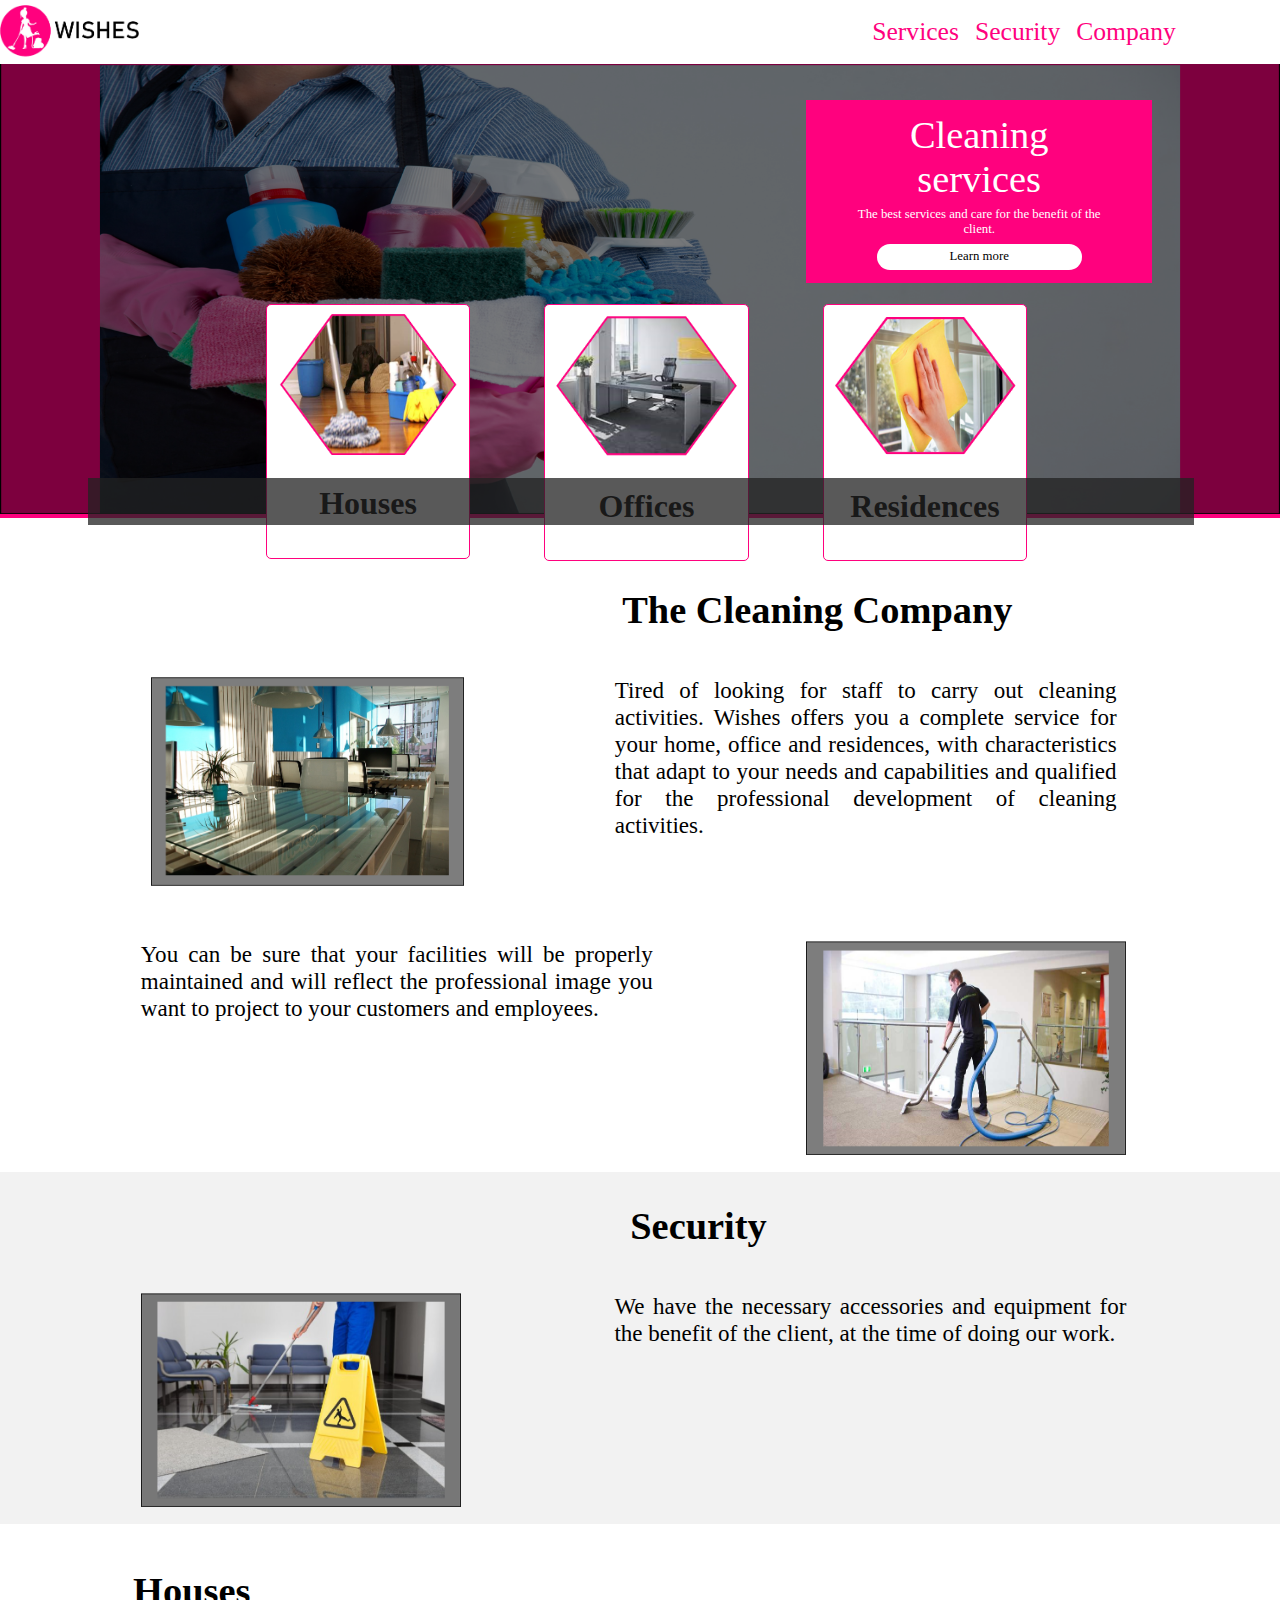
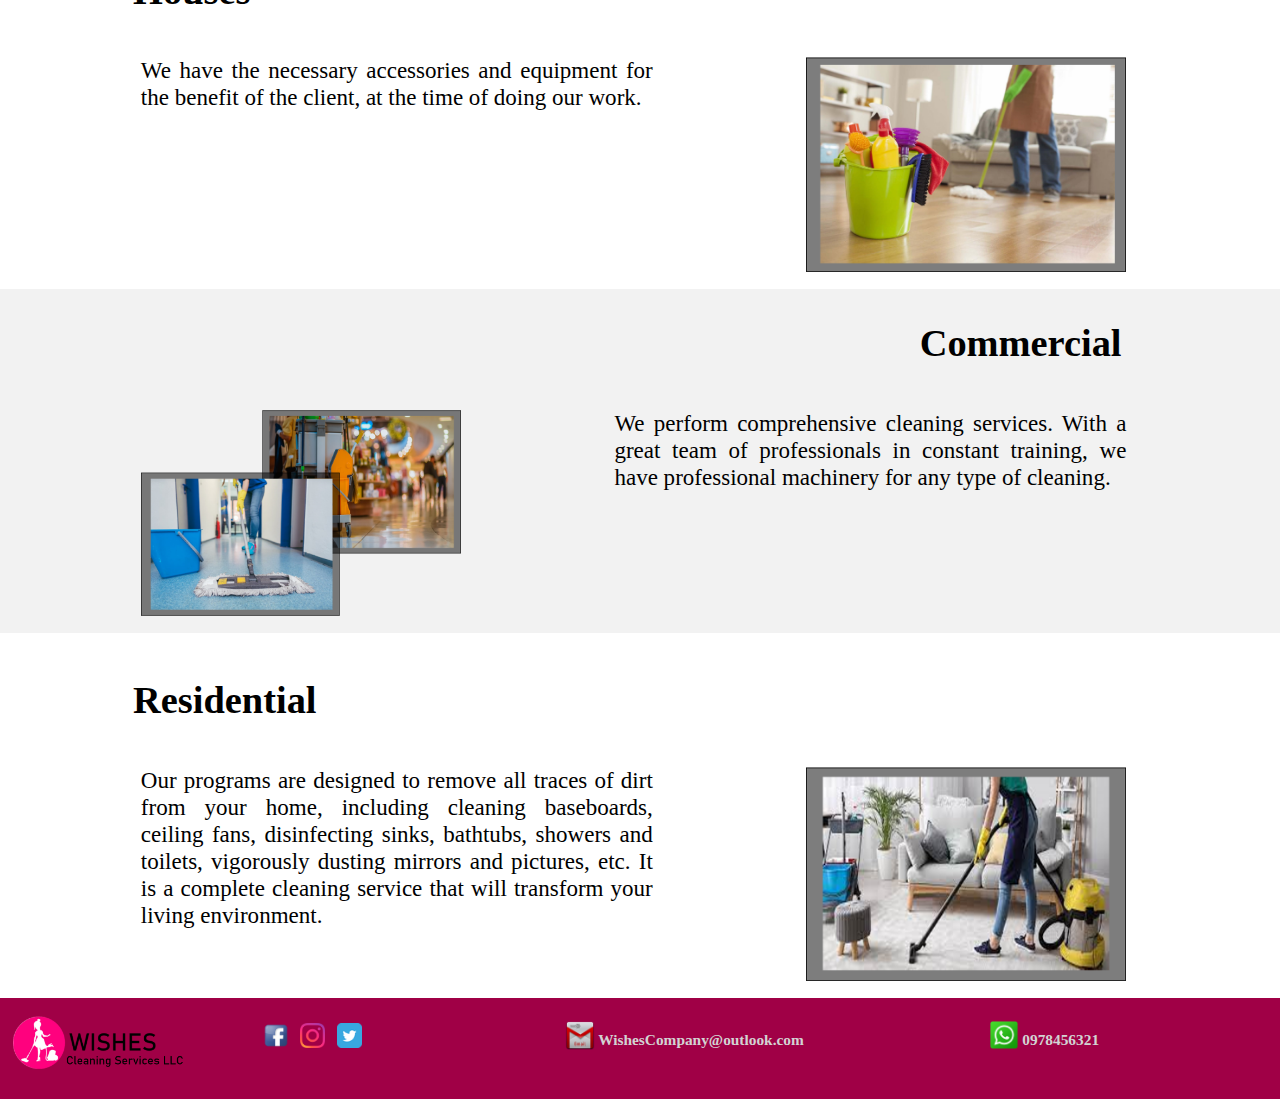
<file: index.html>
<!DOCTYPE html>
<!--
To change this license header, choose License Headers in Project Properties.
To change this template file, choose Tools | Templates
and open the template in the editor.
-->
<html>
    <head>
        <title>Wishes Cleaning Services LLC</title>
        <meta charset="UTF-8">
        <meta name="viewport" content="width=device-width, initial-scale=1.0">
        <link rel="icon" href="imagen/LOGO.png" type="image/png" />
        <link href="css/css.css" rel="stylesheet" type="text/css"/>
        <link href="css/menu.css" rel="stylesheet" type="text/css"/>
        <script src="js/JS.js" type="text/javascript"></script>
    </head>
    <body>

        <div class="contenedor">
            <div class="menuprincipal">
                <div class="logo">
                    <img width="60%" src="imagen/logoo.png" alt=""/>
                </div>
                <div class="espacio">

                </div>
                <div class="cajoBotones">

                    <button class="botones" onclick="dale('1')">Services</button>
                    <button class="botones" onclick="dale('2')">Security</button>
                    <button class="botones" onclick="dale('3')">Company</button>

                </div>
            </div>

            <div class="contendordos">
                <div class="contenedorimagen">
                    <img class="immg" width="100%" src="imagen/Imagen1.png" alt=""/>
                    <div class="contenedorAnuncio">
                        <div class="contendortITULO">
                            Cleaning services                           
                        </div> 
                        <div class="contendortITULOds">
                            The best services and care for the benefit of the client.

                        </div> 

                        <div class="contendortITULOds">
                            <button class="botonesCon" onclick="pag()">Learn more</button>
                        </div>

                    </div>
                </div> 
            </div>









            <div class="tercercontebedor">
                <div class="contenedordeAnuncios">
                    <div class="sombredo"></div>
                    <div class="cajones">
                        <div>
                            <img width="100%" src="imagen/casauno.png" alt=""/>

                        </div>
                        <div>
                            <h2>Houses</h2>
                        </div>

                    </div>
                    <div class="cajones">
                        <div>
                            <img width="100%" src="imagen/oficina.png" alt=""/>

                        </div>
                        <div>
                            <h2>Offices</h2>
                        </div>

                    </div>
                    <div class="cajones">
                        <div>
                            <img width="100%" src="imagen/resid.png" alt=""/>

                        </div>
                        <div>
                            <h2>Residences</h2>
                        </div>

                    </div>

                </div>

            </div>

















            <div id="ppp" class="cuartoContenedor">
                <div class="titdos">
                    <h1>The Cleaning Company </h1>
                </div>
                <div class="imagneuno">
                    <div class="contendorimagenuino">  
                        <img width="100%" src="imagen/seguridaduno.png" alt=""/>
                    </div>
                    <div class="contendorimagenuino1">
                        Tired of looking for staff to carry out cleaning activities. Wishes offers you a complete service for your home, office and residences, with characteristics that adapt to your needs and capabilities and qualified for the professional development of cleaning activities.
                    </div>

                </div>
            </div> 

            <div class="cuartoContenedorF">
                <div class="imagneuno">
                    <div class="contendorimagenuino1">
                        You can be sure that your facilities will be properly maintained and will reflect the professional image you want to project to your customers and employees. 
                    </div>
                    <div class="contendorimagenuino">  
                        <img width="100%" src="imagen/ooff.png" alt=""/>
                    </div>


                </div>
            </div> 



            <div class="cuartoContenedorD">
                <div class="titdos">
                    <h1 class="justi">Security</h1>
                </div>
                <div class="imagneuno">
                    <div class="contendorimagenuino">  
                        <img width="100%" src="imagen/ofi.png" alt=""/>
                    </div>
                    <div class="contendorimagenuino1">
                        We have the necessary accessories and equipment for the benefit of the client, at the time of doing our work.  
                    </div>

                </div>
            </div> 
            
             <div class="cuartoContenedorF">
                <div class="tit">
                    <h1 class="justir">Houses</h1>
                </div>
                <div class="imagneuno">
                   
                    <div class="contendorimagenuino1">
                        We have the necessary accessories and equipment for the benefit of the client, at the time of doing our work.  
                    </div>
                     <div class="contendorimagenuino">  
                        <img width="100%" src="imagen/CASADOS.png" alt=""/>
                    </div>

                </div>
            </div> 
            
            
            
                <div class="cuartoContenedorD">
                     <div class="titdos">
                    <h1 class="cambioletra">Commercial</h1>
                </div>
                <div class="imagneuno">
                     <div class="contendorimagenuino">  
                        <img width="100%" src="imagen/compa.png" alt=""/>
                    </div>
                    <div class="contendorimagenuino1">
                        We perform comprehensive cleaning services. With a great team of professionals in constant training, we have professional machinery for any type of cleaning. 
                    </div>
                   


                </div>
            </div> 


            
             <div class="cuartoContenedorF">
                <div class="tit">
                    <h1 class="justir">Residential</h1>
                </div>
                <div class="imagneuno">
                     <div class="contendorimagenuino1">
                      Our programs are designed to remove all traces of dirt from your home, including cleaning baseboards, ceiling fans, disinfecting sinks, bathtubs, showers and toilets, vigorously dusting mirrors and pictures, etc. It is a complete cleaning service that will transform your living environment.
                    
                    </div>
                     <div class="contendorimagenuino">  
                         <img width="100%" src="imagen/red.png" alt=""/>
                    </div>
                   
                   

                </div>
            </div> 
            
            
            
            


            <div class="seguridda"></div>


            <div class="pie">
                <div class="pieuno">
                    <div class="pielogo">
                        <img width="80%" src="imagen/logoo_1.png" alt=""/>
                    </div>                    
                    <div class="redes">
                        <div class="redesuni">
                            <img width="100%" src="imagen/face.ico" alt=""/>
                        </div> 
                        <div class="redesuni">
                            <img width="100%" src="imagen/inst.ico" alt=""/>
                        </div> 
                        <div class="redesuni">
                            <img width="100%" src="imagen/twi.ico" alt=""/>
                        </div>                         
                    </div>  

                    <div class="redesCo">
                        <div class="redesunCORREO">
                            <img width="100%" src="imagen/correo.ico" alt=""/>

                        </div>
                        <div class="lab">
                            <h4>WishesCompany@outlook.com</h4>
                        </div>

                    </div>
                    
                     <div class="redesCo">
                        <div class="redesunCORREO">
                            <img width="100%" src="imagen/what.ico" alt=""/>
                                            
                        </div>
                          <div class="lab">
                              <h4>0978456321</h4>
                          </div>

                    </div>

                </div>  


            </div>





        </div>

    </body>
</html>
</file>
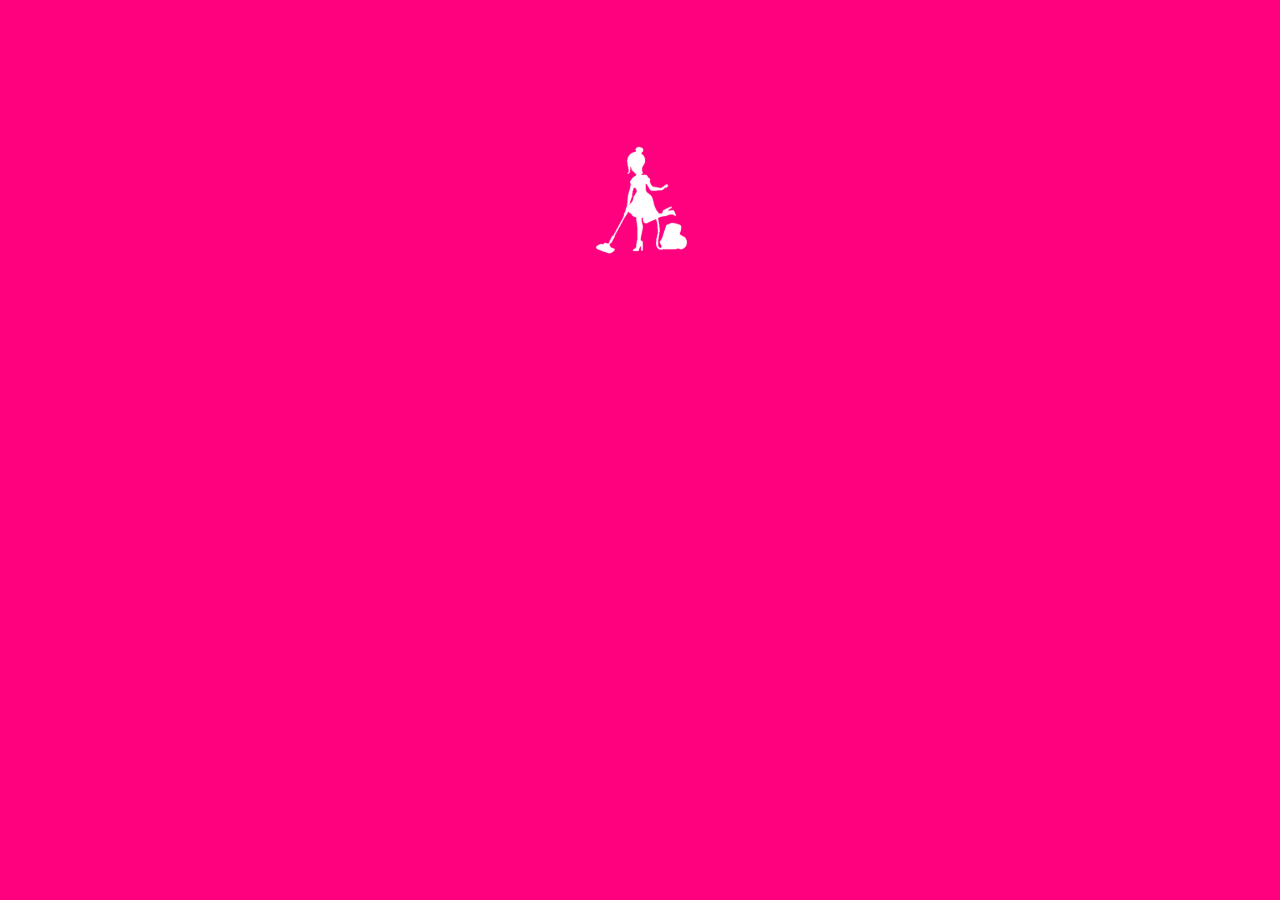
<file: Company.html>
<!DOCTYPE html>
<!--
To change this license header, choose License Headers in Project Properties.
To change this template file, choose Tools | Templates
and open the template in the editor.
-->
<html>
    <head>
        <title>Company</title>
        <meta charset="UTF-8">
        <meta name="viewport" content="width=device-width, initial-scale=1.0">
        <link rel="icon" href="imagen/LOGO.png" type="image/png" />
    </head>
    <body style=" margin:  0 auto; background: #FF017E; ">
        <div  style="background: #FF017E; width: 100%; height: 100%; text-align: center;">
            <div style="width: 10%; height: auto; padding: 1%; margin-left: auto; margin-right: auto; margin-top: 10%;">
                <img width="100%" src="imagen/figura.png" alt=""/>
       
            </div> 
                
            
        </div>
        
    </body>
</html>
</file>
<file: css/css.css>
body{ margin:  0 auto;}

.contenedor{ width: 100%; height: 100%;  position: relative; }

.contendordos{width: auto; height: auto; text-align: center; background: #FF017E; padding: 0;}
.contenedorimagen{width: auto; height: 99%;  position: relative; padding: 0;  background-position: bottom; background-size: contain;   }
.immg{object-fit: cover;
      object-position: center center;}
.contenedorAnuncio{width: 25%; height: auto; padding: 1%;  position: absolute; left: 63%; top: 8%; background: #FF017E; }
.contendortITULO{color: white; font-size: 3vw; text-align: center;  font-family: Bahnschrift; margin-left: auto; margin-right: auto; width:80%; }

.contendortITULOds{color: white; font-size: 1vw; margin-top: 2%; text-align: center;  font-family: Bahnschrift; margin-left: auto;
                  margin-right: auto; width:80%;}

.botonesCon{-webkit-border-radius: 50px; background: white ; padding: 2.2%; width: 80%;
           font-size: 1vw; border: 0px; outline: none; cursor: pointer; font-family: Bahnschrift; }

.botonesCon:hover{background: white; color: #FF017E; border: #FF017E 1px solid;}
.tercercontebedor{width: 90%; height: auto; padding: 1%;  position: absolute; margin-left: auto; margin-right: auto; top: 10.8%; left: 5%;}
.contenedordeAnuncios{width: 80%; height:  auto; margin-left: auto; margin-right: auto;
                     text-align: center; overflow: hidden;  }
.cajones{width: 20%; height: auto; border: #FF017E solid 1px; background: white; outline: none; -webkit-border-radius: 5px; float: left; padding: 1%; margin-left: 8%}
h1{ font-family: Bahnschrift;  font-size: 3vw; margin-right: 20%; }
.cambioletra{font-family: Bahnschrift;  font-size: 3vw;  margin-right: 12%; }
.justi{ font-family: Bahnschrift;  font-size: 3vw; margin-right: 40%;}
.justir{font-family: Bahnschrift;  font-size: 3vw;  margin-left: 10%;}
h2{font-family: Bahnschrift;  font-size: 2.5vw;}
.sombredo{width: 90%; height: auto;  background: rgba(34,34,34,0.75);; position: absolute; left: 2%; top: 66%; padding: 2%;}
.cuartoContenedor{width: auto; height: auto; padding: 1%;   margin-top: 2%;}
.cuartoContenedorD{width: auto; height: auto; background:  #F2F2F2}
.cuartoContenedorF{width: auto; height: auto;   margin-top: 1%;}
.imagneuno{width: auto; height: auto;   text-align: center; overflow: hidden; display: flex}
.contendorimagenuino{width: 25%;height: auto; padding: 1%;  margin-left: 10%;float: left;  }

.tit{width: 99%; height: auto;  text-align: left; padding: 0.5%;}

.titdos{width: 99%; height: auto;  text-align: right ; padding: 0.5%;}
.contendorimagenuino1{  margin-left: 10%;  width: 40%; height: auto; padding: 1%;  font-family: Bahnschrift; 
                       font-size: 1.8vw;float: left; text-align: justify;}

.pie{width: auto; height: auto; padding: 1%; background: #A00046;}
.pieuno{width: auto; height: auto; display: flex;  }
.pielogo{width: 20%; height: auto; }
.redes{width: 14%; height: auto;  overflow: hidden;  float: left;  display: flex;}
.redesuni{width: 15%; height: auto;float:  left; margin-left: 7%;  cursor: pointer;    padding-top: 7%; }
.redesuni:hover{width: 16%;}

.redesCo{width: 25%; height: auto;  overflow: hidden; float: left; margin-left: 10%;  display:  flex; }
.redesunCORREO{width: 10%; height: 100%;float:  left; margin-left: 7%;  padding-top: 3%;}


h4{color: lightgray; font-size:1.2vw; font-family: Bahnschrift;   }
.lab{margin-left: 1%;width: auto;   float: left; text-align: center;}

@media only screen and (max-width: 1000px)
{
    .redes{width: 20%; height: auto;  overflow: hidden;  float: left; }
    .redesuni{width: 15%; height: auto;float:  left; margin-left: 7%;  cursor: pointer;  padding: 0;  }
    
    .redesCo{width: 28%; height: auto;  overflow: hidden; float: left; margin-left: 10%;  }
    .redesunCORREO{width: 12%; height: 100%;float:  left; margin-left: 7%;  padding: 0;}
    .lab{margin-left: 1%;width: auto;   float: left; text-align: center; padding: 0;}
}
</file>
<file: css/menu.css>
.menuprincipal{width: 100%; height: auto; display:  flex;   background: white; box-shadow: 0px 0px 4px 2px black;  overflow: hidden;   top: 0; left: 0; }
.logo{width: 20%; height: auto;float:  left;}
.cajoBotones{width: 40%; height: auto; flex-direction: row; float:  left; text-align: center; }
.espacio{width: 40%;}
.botones{ color: #FF017E; font-size: 2vw; width: auto; height: 100%; font-weight: 400; cursor: pointer; font-family: Bahnschrift; background: transparent; border: 0px; outline: none;
         }
.botones:hover{ background: #FF017E; color: white; outline: none; border: 0px; }
</file>
